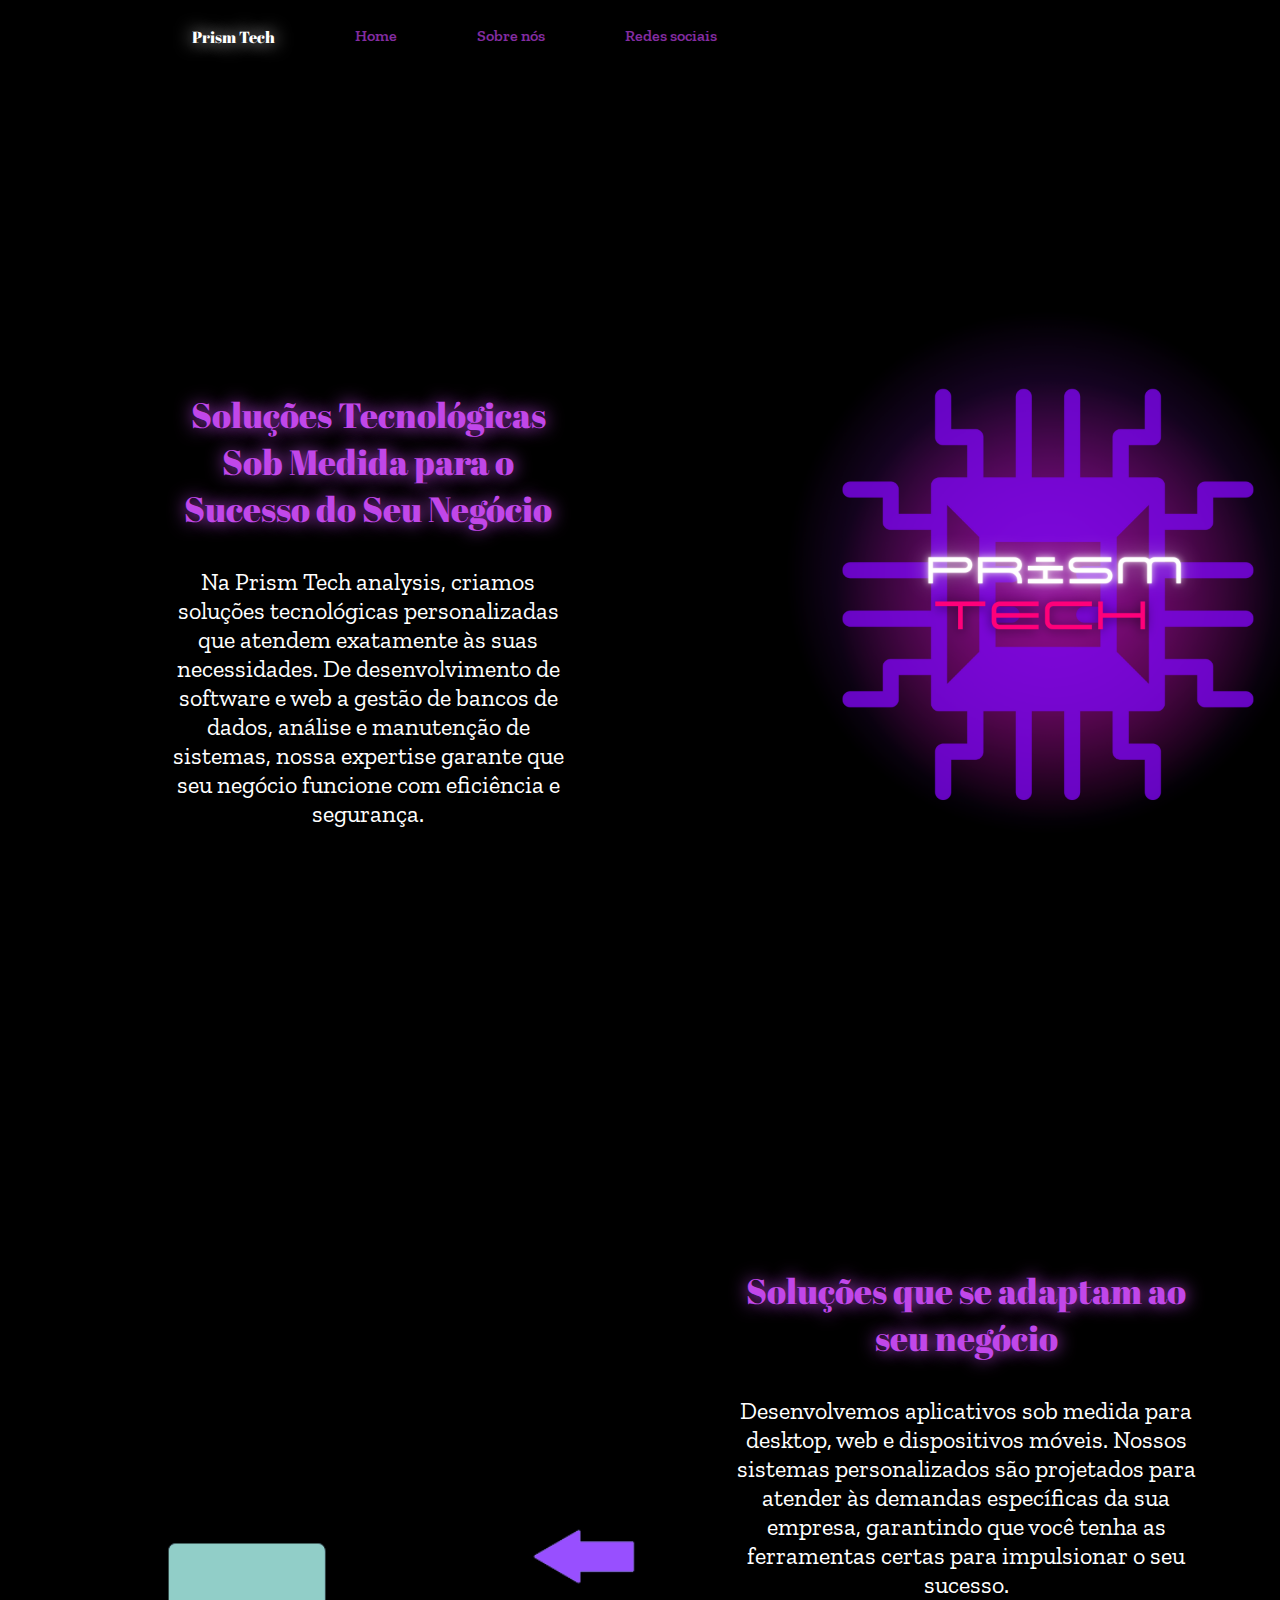
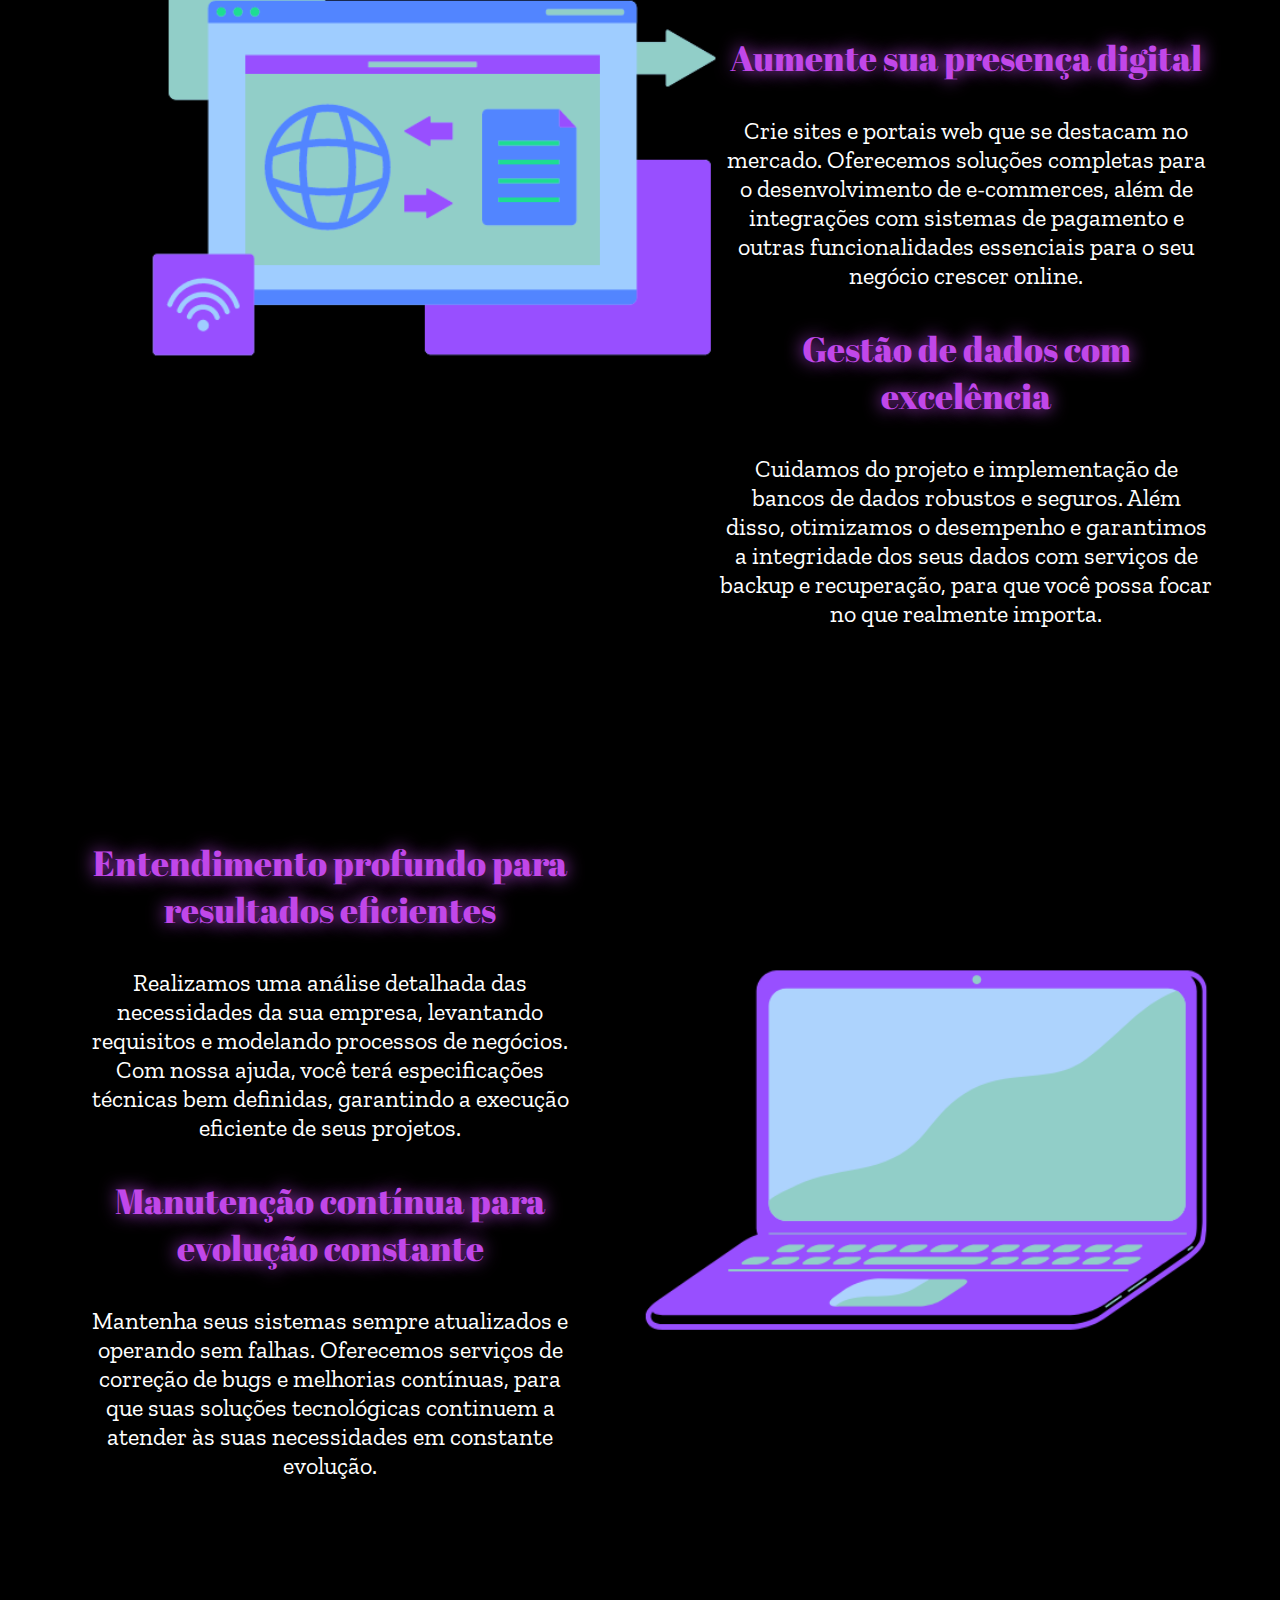
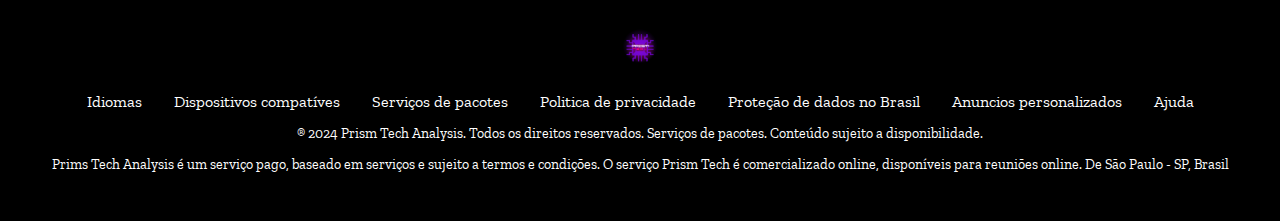
<file: index.html>
<!DOCTYPE html>
<html lang="pt-br">
<head>
    <meta charset="UTF-8">
    <meta name="viewport" content="width=device-width, initial-scale=1.0">
    <link rel="stylesheet" href="style.css">
    <link rel="website icon" type="png" href="img/nova-logo.png">
    <title>Prism Tech</title>
</head>
<body> 
    <header class="cabecalho">
        
        <nav class="cabecalho__menu">
        <p class="cabecalho__nome__logo">Prism Tech</p>
        <a class="cabecalho__menu__link" href="index.html">Home</a>
        <a class="cabecalho__menu__link" href="about.html">Sobre nós</a>
        <a class="cabecalho__menu__link " href="social.html">Redes sociais</a>
        </nav> 
    </header>
    
        <section class="container principal">
            <div class="container__caixa">
            <h1 class="container__titulo">Soluções Tecnológicas Sob Medida para o Sucesso do Seu Negócio</h1>
            <p class="container__texto">Na Prism Tech analysis, criamos soluções tecnológicas personalizadas que atendem exatamente às suas necessidades. De desenvolvimento de software e web a gestão de bancos de dados, análise e manutenção de sistemas, nossa expertise garante que seu negócio funcione com eficiência e segurança.</p>
            </div>
            <img src="img/nova-logo.png" alt="Logo da empresa" class="logo__principal">
        </section>

        <section class="container servico__1">
            <img src="img/abas.png" alt="Imagem de abas" class="container__image" >
            <div class="container__caixa">
                <h2 class="container__titulo"> Soluções que se adaptam ao seu negócio </h2>
                <p class="container__texto"> Desenvolvemos aplicativos sob medida para desktop, web e dispositivos móveis. Nossos sistemas personalizados são projetados para atender às demandas específicas da sua empresa, garantindo que você tenha as ferramentas certas para impulsionar o seu sucesso.</p>
                <h2 class="container__titulo"> Aumente sua presença digital </h2>
                <p class="container__texto"> Crie sites e portais web que se destacam no mercado. Oferecemos soluções completas para o desenvolvimento de e-commerces, além de integrações com sistemas de pagamento e outras funcionalidades essenciais para o seu negócio crescer online. </p>
                <h2 class="container__titulo"> Gestão de dados com excelência </h2>
                <p class="container__texto"> Cuidamos do projeto e implementação de bancos de dados robustos e seguros. Além disso, otimizamos o desempenho e garantimos a integridade dos seus dados com serviços de backup e recuperação, para que você possa focar no que realmente importa. </p>
            </div>
    
            <div class="container__caixa">
                <h2 class="container__titulo"> Entendimento profundo para resultados eficientes </h2>
                <p class="container__texto"> Realizamos uma análise detalhada das necessidades da sua empresa, levantando requisitos e modelando processos de negócios. Com nossa ajuda, você terá especificações técnicas bem definidas, garantindo a execução eficiente de seus projetos. </p>
                <h2 class="container__titulo"> Manutenção contínua para evolução constante </h2>
                <p class="container__texto"> Mantenha seus sistemas sempre atualizados e operando sem falhas. Oferecemos serviços de correção de bugs e melhorias contínuas, para que suas soluções tecnológicas continuem a atender às suas necessidades em constante evolução. </p>
            </div>
            <img src="img/computar.png" alt="Computar roxo" class="container__comp">
        </section>

    
<footer class="rodape">
    <img src="img/nova-logo.png" alt="Alura+" class="rodape__logo" width="5%">
    <ul class="rodape__lista">
        <li class="lista__link">
            <a href="#">Idiomas</a>
        </li>
        <li class="lista__link">
            <a href="#">Dispositivos compatíves</a>
        </li>
        <li class="lista__link">
            <a href="#">Serviços de pacotes</a>
        </li>
        <li class="lista__link">
            <a href="#">Politica de privacidade</a>
        </li>
        <li class="lista__link">
            <a href="#">Proteção de dados no Brasil</a>
        </li>
        <li class="lista__link">
            <a href="#">Anuncios personalizados</a>
        </li>
        <li class="lista__link">
            <a href="#">Ajuda</a>
        </li>
    </ul>
    <p class="rodape__texto"> ® 2024 Prism Tech Analysis. Todos os direitos reservados. Serviços de pacotes. Conteúdo sujeito a disponibilidade. </p>
    <p class="rodape__texto"> Prims Tech Analysis é um serviço pago, baseado em serviços e sujeito a termos e condições. O serviço Prism Tech é comercializado online, disponíveis para reuniões online. De São Paulo - SP, Brasil</p>
</footer>

</body>
</html>
</file>
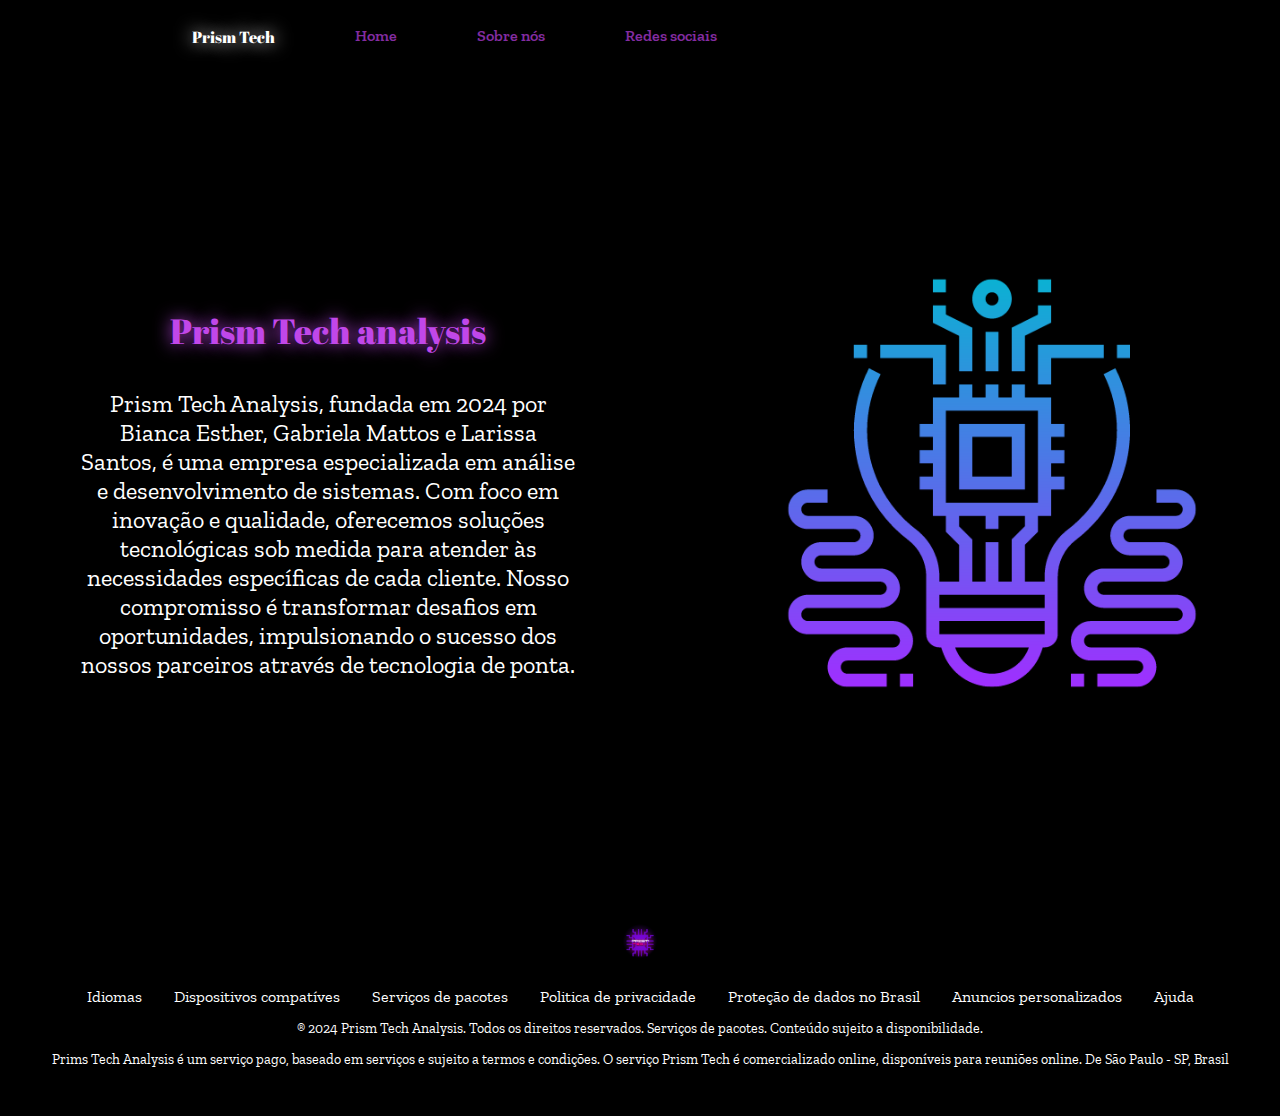
<file: about.html>
<!DOCTYPE html>
<html lang="pt-br">
<head>
    <meta charset="UTF-8">
    <meta name="viewport" content="width=device-width, initial-scale=1.0">
    <link rel="stylesheet" href="style.css">
    <link rel="website icon" type="png" href="img/nova-logo.png">
    <title>Prism Tech</title>
</head>
<body> 
    <header class="cabecalho">
        <nav class="cabecalho__menu">
        <p class="cabecalho__nome__logo">Prism Tech</p>
        <a class="cabecalho__menu__link" href="index.html">Home</a>
        <a class="cabecalho__menu__link" href="about.html">Sobre nós</a>
        <a class="cabecalho__menu__link " href="social.html">Redes sociais</a>
        </nav> 
    </header>

    <section class="container about">
        <div class="container__caixa">
            <h1 class="container__titulo">Prism Tech analysis</h1>
            <p class="container__texto">Prism Tech Analysis, fundada em 2024 por Bianca Esther, Gabriela Mattos e Larissa Santos, é uma empresa especializada em análise e desenvolvimento de sistemas. Com foco em inovação e qualidade, oferecemos soluções tecnológicas sob medida para atender às necessidades específicas de cada cliente. Nosso compromisso é transformar desafios em oportunidades, impulsionando o sucesso dos nossos parceiros através de tecnologia de ponta.</p>
            </div>
            <img src="img/lampada.png" alt="Lampada de ideas" class="image__lampada">
    </section>

    <footer class="rodape">
        <img src="img/nova-logo.png" alt="Alura+" class="rodape__logo" width="5%">
        <ul class="rodape__lista">
            <li class="lista__link">
                <a href="#">Idiomas</a>
            </li>
            <li class="lista__link">
                <a href="#">Dispositivos compatíves</a>
            </li>
            <li class="lista__link">
                <a href="#">Serviços de pacotes</a>
            </li>
            <li class="lista__link">
                <a href="#">Politica de privacidade</a>
            </li>
            <li class="lista__link">
                <a href="#">Proteção de dados no Brasil</a>
            </li>
            <li class="lista__link">
                <a href="#">Anuncios personalizados</a>
            </li>
            <li class="lista__link">
                <a href="#">Ajuda</a>
            </li>
        </ul>
        <p class="rodape__texto"> ® 2024 Prism Tech Analysis. Todos os direitos reservados. Serviços de pacotes. Conteúdo sujeito a disponibilidade. </p>
        <p class="rodape__texto"> Prims Tech Analysis é um serviço pago, baseado em serviços e sujeito a termos e condições. O serviço Prism Tech é comercializado online, disponíveis para reuniões online. De São Paulo - SP, Brasil</p>
    </footer>

</body>
</html>
</file>
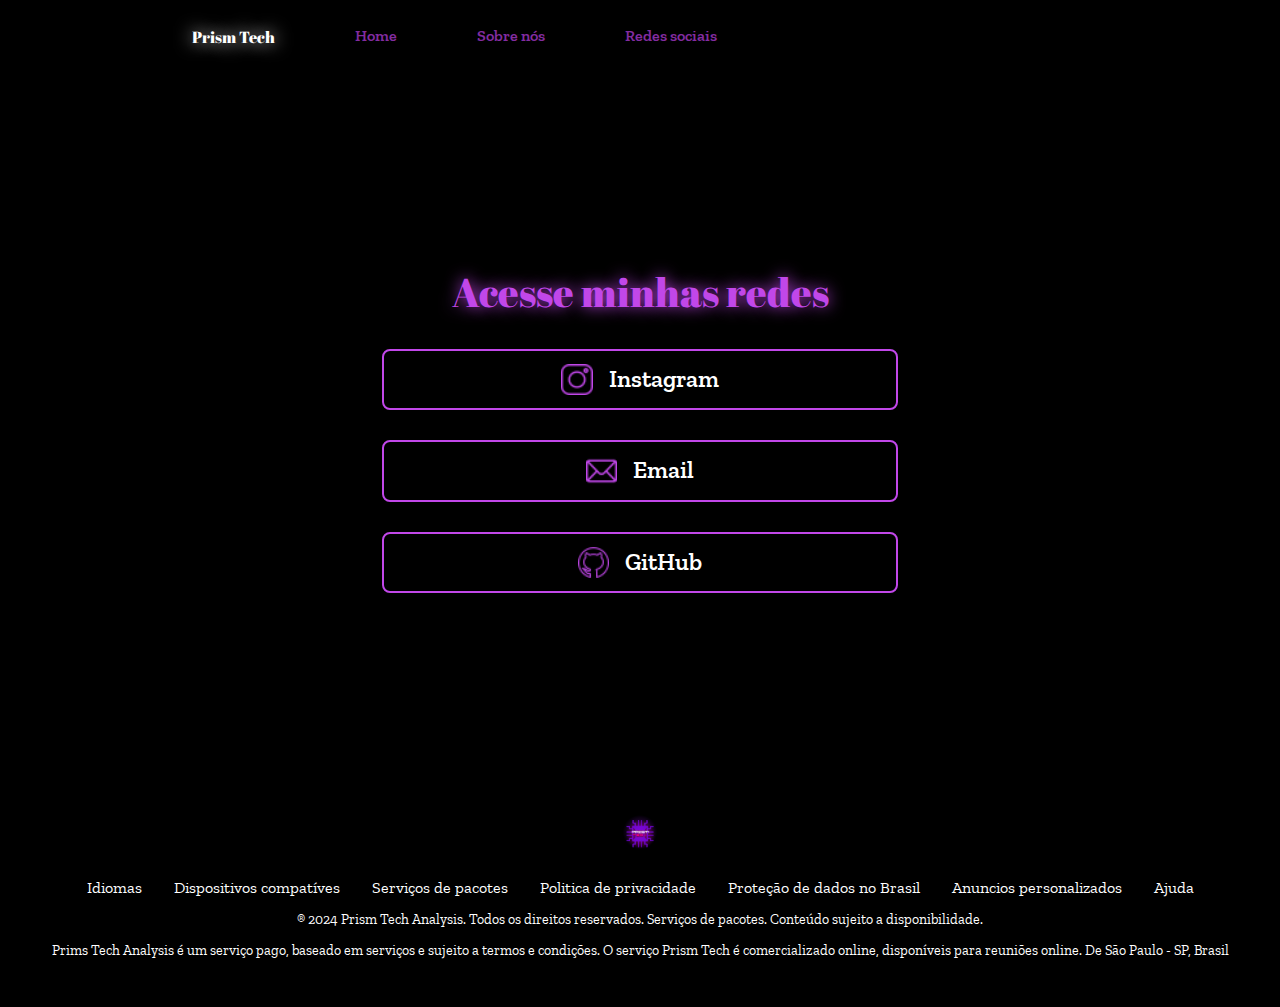
<file: social.html>
<!DOCTYPE html>
<html lang="pt-br">
<head>
    <meta charset="UTF-8">
    <meta name="viewport" content="width=device-width, initial-scale=1.0">
    <link rel="stylesheet" href="style.css">
    <link rel="website icon" type="png" href="img/nova-logo.png">
    <title>Prism Tech</title>
</head>
<body> 
    <header class="cabecalho">
        
        <nav class="cabecalho__menu">
        <p class="cabecalho__nome__logo">Prism Tech</p>
        <a class="cabecalho__menu__link" href="index.html">Home</a>
        <a class="cabecalho__menu__link" href="about.html">Sobre nós</a>
        <a class="cabecalho__menu__link " href="social.html">Redes sociais</a>
        </nav> 
    </header>
    <section>
        <div class="apresentacao__links">
            <h2 class="apresentacao__links__subtitulo">Acesse minhas redes</h2>
            <a class="apresentacao__links_navegacao" href="https://www.instagram.com/primstech_analysis/">
              <img src="icons/png/instagram.png" alt="Logo do Intagram" width="4%"  class="icons" >
              Instagram
            </a>
            <a class="apresentacao__links_navegacao" href="mailto:prismtechanalysis@gmail.com?subject=Assunto%20da%20Mensagem&body=Olá,%20este%20é%20o%20corpo%20da%20mensagem.">
              <img src="icons/png/email.png" alt="Logo do Email" width="4%" class="icons" >
              Email
            </a>
            <a class="apresentacao__links_navegacao" href="https://github.com/biancaesther0?tab=repositories">
              <img src="icons/png/github.png" alt="Logo do GitHub" width="4%" class="icons" >
              GitHub
            </a>
          </div>
    </section>

    <footer class="rodape">
      <img src="img/nova-logo.png" alt="Alura+" class="rodape__logo" width="5%">
      <ul class="rodape__lista">
          <li class="lista__link">
              <a href="#">Idiomas</a>
          </li>
          <li class="lista__link">
              <a href="#">Dispositivos compatíves</a>
          </li>
          <li class="lista__link">
              <a href="#">Serviços de pacotes</a>
          </li>
          <li class="lista__link">
              <a href="#">Politica de privacidade</a>
          </li>
          <li class="lista__link">
              <a href="#">Proteção de dados no Brasil</a>
          </li>
          <li class="lista__link">
              <a href="#">Anuncios personalizados</a>
          </li>
          <li class="lista__link">
              <a href="#">Ajuda</a>
          </li>
      </ul>
      <p class="rodape__texto"> ® 2024 Prism Tech Analysis. Todos os direitos reservados. Serviços de pacotes. Conteúdo sujeito a disponibilidade. </p>
      <p class="rodape__texto"> Prims Tech Analysis é um serviço pago, baseado em serviços e sujeito a termos e condições. O serviço Prism Tech é comercializado online, disponíveis para reuniões online. De São Paulo - SP, Brasil</p>
  </footer>

</body>
</html>
</file>
<file: style.css>
@import url('https://fonts.googleapis.com/css2?family=Abril+Fatface&family=Zilla+Slab:ital,wght@0,300;0,400;0,500;0,600;0,700;1,300;1,400;1,500;1,600;1,700&display=swap');


:root {
    --cor-de-fundo: #000000;
    --cor-principal: #ffffff;
    --cor-secundaria: #C147E9;
    --cor-terciaria: #832ca0;
    --fonte-principal: 'Abril Fatface';
    --fonte-secundaria: 'Zilla Slab';
}


*{
    margin: 0;
    padding: 0;
}

.cabecalho {
    padding: 2% 0 0 15%;
}

.cabecalho__menu{
    display: flex;
    gap: 80px;
}

.cabecalho__nome__logo{
    font-family: var(--fonte-principal);
    color: var(--cor-principal);
    text-shadow: 0 0 18px var(--cor-principal);
}

.cabecalho__menu__link{
    font-family: var(--fonte-secundaria);
    font-size: 1em;
    font-weight: 600;
    color: var(--cor-terciaria);
    text-decoration: none;
}

.cabecalho__menu__link:hover{
    text-shadow: 0 0 15px #ff62ff;
}

body {
    background-color: var(--cor-de-fundo);
    color: var(--cor-principal);
    font-family: var(--fonte-secundaria);
    font-weight: 400;
}

.container{
    display: grid;
    grid-template-columns: 50% 50%;
    flex: 1;
}

.principal{
    align-items: center;
    text-align: center;
    margin: 9em 5em;
}

.logo__principal{
    margin: 3em 3em;
    align-items: center;
}

.container__caixa{
    margin: 5em 4em 6em 5em;

}

.container__titulo{
    color: var(--cor-secundaria);
    font-weight: 400;
    font-size: 35px;
    font-family: var(--fonte-principal);
    text-shadow: 0 0 17px var(--cor-secundaria);
    margin: 1em 0;
    text-align: center;
}
.container__texto{
    color: var(--cor-principal);
    width: 400;
    font-size: 24px;
    font-family: var(--fonte-secundaria);
    text-align: center;
}

.apresentacao__links {
    display: flex;
    flex-direction: column;
    justify-content: space-between;
    color: var(--cor-secundaria);
    align-items: center;
    gap: 30px;
    margin: 17% 0;
}

.apresentacao__links__subtitulo {
    font-family: var(--fonte-principal);
    font-weight: 350;
    font-size: 2.5rem;
    text-shadow: 0 0 16px var(--cor-secundaria);
}


.apresentacao__links_navegacao {
    display: flex;
    justify-content: center;
    gap: 16px;
    border: 2px solid var(--cor-secundaria);
    width: 40%;
    text-align: center;
    border-radius: 8px;
    font-size: 1.5rem;
    font-weight: 600;
    padding: 13px 0;
    text-decoration: none;
    color: white;
    font-family: var(--fonte-secundaria);
    transition: all 0.3s ease-in-out;
}


.apresentacao__links_navegacao:hover {
    box-shadow: 0 0 20px var(--cor-secundaria), inset 0 0 20px var(--cor-secundaria);
    text-shadow: 0 0 20px var(--cor-secundaria);
}

.servico__1{ 
    align-items: center;
    margin: 0 4px;
}


.container__image{
    width: 90%;
    align-items: center;
    margin: 1em 5em 0 9em;
}


.container__comp{
    width: 90%;
    margin: 0 25px 0 0;
}


.about{
    align-items: center;
    text-align: center;
    margin: 9em 0;
}

.image__lampada{
    width: 70%;
    align-items: center;
    margin: 0 8em;
}

.rodape{
    text-align: center;
    margin: 3em 3em 3em 3em;
}

.rodape__logo{
    align-content: center;
    width: 3em;
}


.rodape__lista{
    display: flex;
    justify-content: center;
    list-style-type: none;
    margin-top: 1em;    
}

.lista__link a{
    text-decoration: none;
    margin: 0 1em;
    color: var(--branco-primario);
}


.rodape__texto {
    font-size: 14px;
    margin: 1em 0;
    color: var(--cinza-secundario);
}


.lista__link a:hover{
    color: var(--botao-azul);
}

@media screen and (min-width: 250px) and (max-width: 425px)  {
    .cabecalho {
        font-size: 0.8rem;
        margin: 2em 0.9em 0 0;
        
    }
    .cabecalho__menu {
        gap: 10px;
        padding: 0 0.1em 0 0;
    }

    .container {
        display: block;
    }

    .container__caixa {
        margin: 1em 0.6em;
    }

    .principal{
        margin: 5em 1em;
    }

    .logo__principal{
        width: 18em;
        margin: 1em 1em ;
    }

    .container__titulo {
        font-size: 1.7rem;
        margin: 1em 0;
    }

    .container__texto {
        font-size: 1rem;
        margin: 0 0;
    }

    .container__image, .container__comp {
        width: 100%;
        margin: 0 auto;
    }

    .image__lampada{
        align-items: center;
        margin: 7em 2em;
    }

    .rodape{
        margin: 2em 1em;
    }

    .rodape__lista {
        flex-direction: column;
        gap: 5px;
        font-size: 0.7em;
    }

    .rodape__texto{
        font-size: 0.9;
    }

    .lista__link {
        margin: 0.5em 0;
    }

    .apresentacao__links {
        margin: 5em 0;
    }

    .apresentacao__links__subtitulo{
        margin: 1em 1em;
        text-align: center;
    }

    .apresentacao__links_navegacao {
        width: 80%;
        padding: 12px 0;
        transition: all 0.5s ease-in-out;
    }

    .apresentacao__links_navegacao:hover{
        box-shadow: 0 0 18px var(--cor-secundaria), inset 0 0 18px var(--cor-secundaria);
        text-shadow: 0 0 18px var(--cor-secundaria);
    }

    .icons{
        width: 1.3em;
    }    
}

@media screen and (min-width: 426px) and (max-width:768px ){
    .cabecalho {
        font-size: 1rem;
        margin: 2em 0.9em 0 0;
        
    }
    .cabecalho__menu {
        gap: 15px;
        padding: 0 0.1em 0 0;
    }

    .container {
        display: block;
    }

    .container__caixa {
        margin: 1em 0.6em;
    }

    .principal{
        margin: 9em 1em;
    }

    .logo__principal{
        width: 20em;
        margin: 1em 1em ;
    }

    .container__titulo {
        font-size: 1.9rem;
        margin: 1em 0;
    }

    .container__texto {
        font-size: 1.2rem;
        margin: 0 0;
    }

    .container__image, .container__comp {
        width: 100%;
        margin: 0 auto;
    }

    .image__lampada{
        align-items: center;
        margin: 7em 2em;
    }

    .rodape{
        margin: 8em 1em 2em 1em;
    }

    .rodape__lista {
        flex-direction: column;
        gap: 5px;
        font-size: 0.8em;
    }

    .rodape__texto{
        font-size: 1em;
    }

    .lista__link {
        margin: 0.5em 0;
    }

    .apresentacao__links {
        margin: 5em 0;
    }

    .apresentacao__links__subtitulo{
        margin: 1em 1em;
        text-align: center;
    }

    .apresentacao__links_navegacao {
        width: 80%;
        padding: 12px 0;
        transition: all 0.5s ease-in-out;
    }

    .apresentacao__links_navegacao:hover{
        box-shadow: 0 0 18px var(--cor-secundaria), inset 0 0 18px var(--cor-secundaria);
        text-shadow: 0 0 18px var(--cor-secundaria);
    }

    .icons{
        width: 1.3em;
    }    
}

@media screen and (min-width: 769px) and (max-width:1024px){
    .cabecalho {
        font-size: 1.2rem;
        margin: 2em 0.9em 0 0;
        
    }
    .cabecalho__menu {
        padding: 0 0.1em 0 0;
        gap: 55px;
    }

    .container__caixa {
        margin: 3em 0.9em;
    }

    .principal{
        margin: 15em 1em;
    }

    .logo__principal{
        width: 25em;
        margin: 1em 1em 1em 3em ;
    }

    .container__titulo {
        font-size: 1.9rem;
        margin: 1em 0;
    }

    .container__texto {
        font-size: 1.2rem;
        margin: 0 0;
    }

    .container__image, .container__comp {
        width: 100%;
        margin: 0 auto;
    }

    .image__lampada{
        align-items: center;
        margin: 7em 2em;
    }

    .rodape{
        text-align: center;
        margin: 3em 3em 3em 3em;
    }
    
    .rodape__logo{
        align-content: center;
        width: 3em;
    }
       
    .rodape__lista{
        display: flex;
        justify-content: center;
        list-style-type: none;
        margin-top: 1em;   
    }

    .lista__link {
        margin: 0.5em 0;
        font-size: 0.8rem;
    }

    .apresentacao__links {
        margin: 5em 0;
    }

    .apresentacao__links__subtitulo{
        margin: 1em 1em;
        text-align: center;
    }

    .apresentacao__links_navegacao {
        width: 50%;
        padding: 12px 0;
        transition: all 0.5s ease-in-out;
    }

    .apresentacao__links_navegacao:hover{
        box-shadow: 0 0 19px var(--cor-secundaria), inset 0 0 19px var(--cor-secundaria);
        text-shadow: 0 0 19px var(--cor-secundaria);
    }

    .icons{
        width: 1.3em;
    }    
}

@media screen and (min-width: 1025px) {
    .logo__principal{
        width: 45em;
    }

    .icons{
        width: 1.3em;
    }
}
</file>
